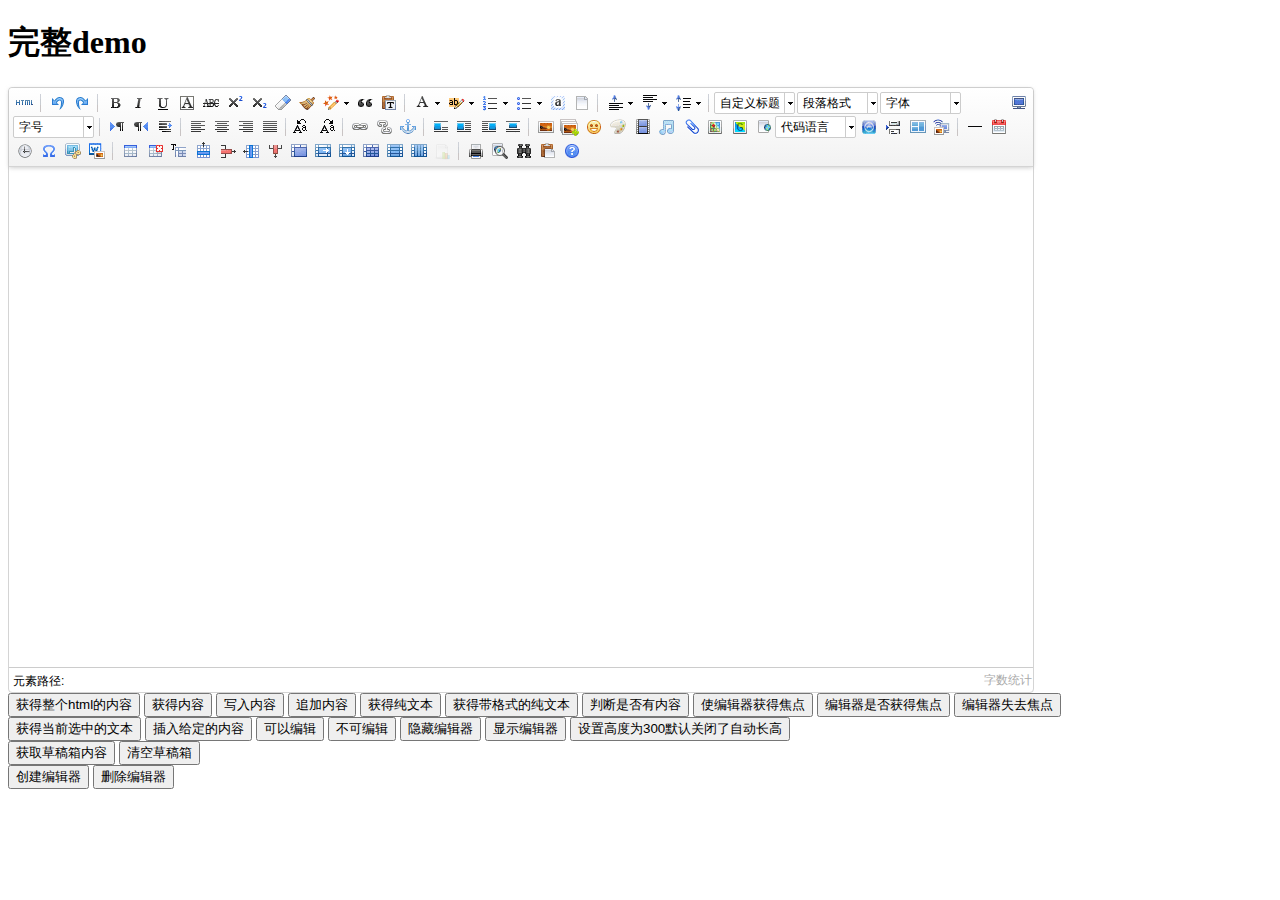
<file: public/qiantai/lib/utf8-php/index.html>
<!DOCTYPE HTML PUBLIC "-//W3C//DTD HTML 4.01 Transitional//EN"
        "http://www.w3.org/TR/html4/loose.dtd">
<html>
<head>
    <title>完整demo</title>
    <meta http-equiv="Content-Type" content="text/html;charset=utf-8"/>
    <script type="text/javascript" charset="utf-8" src="ueditor.config.js"></script>
    <script type="text/javascript" charset="utf-8" src="ueditor.all.min.js"> </script>
    <script type="text/javascript" charset="utf-8" src="lang/zh-cn/zh-cn.js"></script>

    <style type="text/css">
        div{
            width:100%;
        }
    </style>
</head>
<body>
<div>
    <h1>完整demo</h1>
    <script id="editor" type="text/plain" style="width:1024px;height:500px;"></script>
</div>
<div id="btns">
    <div>
        <button onclick="getAllHtml()">获得整个html的内容</button>
        <button onclick="getContent()">获得内容</button>
        <button onclick="setContent()">写入内容</button>
        <button onclick="setContent(true)">追加内容</button>
        <button onclick="getContentTxt()">获得纯文本</button>
        <button onclick="getPlainTxt()">获得带格式的纯文本</button>
        <button onclick="hasContent()">判断是否有内容</button>
        <button onclick="setFocus()">使编辑器获得焦点</button>
        <button onmousedown="isFocus(event)">编辑器是否获得焦点</button>
        <button onmousedown="setblur(event)" >编辑器失去焦点</button>

    </div>
    <div>
        <button onclick="getText()">获得当前选中的文本</button>
        <button onclick="insertHtml()">插入给定的内容</button>
        <button id="enable" onclick="setEnabled()">可以编辑</button>
        <button onclick="setDisabled()">不可编辑</button>
        <button onclick=" UE.getEditor('editor').setHide()">隐藏编辑器</button>
        <button onclick=" UE.getEditor('editor').setShow()">显示编辑器</button>
        <button onclick=" UE.getEditor('editor').setHeight(300)">设置高度为300默认关闭了自动长高</button>
    </div>

    <div>
        <button onclick="getLocalData()" >获取草稿箱内容</button>
        <button onclick="clearLocalData()" >清空草稿箱</button>
    </div>

</div>
<div>
    <button onclick="createEditor()">
    创建编辑器</button>
    <button onclick="deleteEditor()">
    删除编辑器</button>
</div>

<script type="text/javascript">

    //实例化编辑器
    //建议使用工厂方法getEditor创建和引用编辑器实例，如果在某个闭包下引用该编辑器，直接调用UE.getEditor('editor')就能拿到相关的实例
    var ue = UE.getEditor('editor');


    function isFocus(e){
        alert(UE.getEditor('editor').isFocus());
        UE.dom.domUtils.preventDefault(e)
    }
    function setblur(e){
        UE.getEditor('editor').blur();
        UE.dom.domUtils.preventDefault(e)
    }
    function insertHtml() {
        var value = prompt('插入html代码', '');
        UE.getEditor('editor').execCommand('insertHtml', value)
    }
    function createEditor() {
        enableBtn();
        UE.getEditor('editor');
    }
    function getAllHtml() {
        alert(UE.getEditor('editor').getAllHtml())
    }
    function getContent() {
        var arr = [];
        arr.push("使用editor.getContent()方法可以获得编辑器的内容");
        arr.push("内容为：");
        arr.push(UE.getEditor('editor').getContent());
        alert(arr.join("\n"));
    }
    function getPlainTxt() {
        var arr = [];
        arr.push("使用editor.getPlainTxt()方法可以获得编辑器的带格式的纯文本内容");
        arr.push("内容为：");
        arr.push(UE.getEditor('editor').getPlainTxt());
        alert(arr.join('\n'))
    }
    function setContent(isAppendTo) {
        var arr = [];
        arr.push("使用editor.setContent('欢迎使用ueditor')方法可以设置编辑器的内容");
        UE.getEditor('editor').setContent('欢迎使用ueditor', isAppendTo);
        alert(arr.join("\n"));
    }
    function setDisabled() {
        UE.getEditor('editor').setDisabled('fullscreen');
        disableBtn("enable");
    }

    function setEnabled() {
        UE.getEditor('editor').setEnabled();
        enableBtn();
    }

    function getText() {
        //当你点击按钮时编辑区域已经失去了焦点，如果直接用getText将不会得到内容，所以要在选回来，然后取得内容
        var range = UE.getEditor('editor').selection.getRange();
        range.select();
        var txt = UE.getEditor('editor').selection.getText();
        alert(txt)
    }

    function getContentTxt() {
        var arr = [];
        arr.push("使用editor.getContentTxt()方法可以获得编辑器的纯文本内容");
        arr.push("编辑器的纯文本内容为：");
        arr.push(UE.getEditor('editor').getContentTxt());
        alert(arr.join("\n"));
    }
    function hasContent() {
        var arr = [];
        arr.push("使用editor.hasContents()方法判断编辑器里是否有内容");
        arr.push("判断结果为：");
        arr.push(UE.getEditor('editor').hasContents());
        alert(arr.join("\n"));
    }
    function setFocus() {
        UE.getEditor('editor').focus();
    }
    function deleteEditor() {
        disableBtn();
        UE.getEditor('editor').destroy();
    }
    function disableBtn(str) {
        var div = document.getElementById('btns');
        var btns = UE.dom.domUtils.getElementsByTagName(div, "button");
        for (var i = 0, btn; btn = btns[i++];) {
            if (btn.id == str) {
                UE.dom.domUtils.removeAttributes(btn, ["disabled"]);
            } else {
                btn.setAttribute("disabled", "true");
            }
        }
    }
    function enableBtn() {
        var div = document.getElementById('btns');
        var btns = UE.dom.domUtils.getElementsByTagName(div, "button");
        for (var i = 0, btn; btn = btns[i++];) {
            UE.dom.domUtils.removeAttributes(btn, ["disabled"]);
        }
    }

    function getLocalData () {
        alert(UE.getEditor('editor').execCommand( "getlocaldata" ));
    }

    function clearLocalData () {
        UE.getEditor('editor').execCommand( "clearlocaldata" );
        alert("已清空草稿箱")
    }
</script>
</body>
</html>
</file>
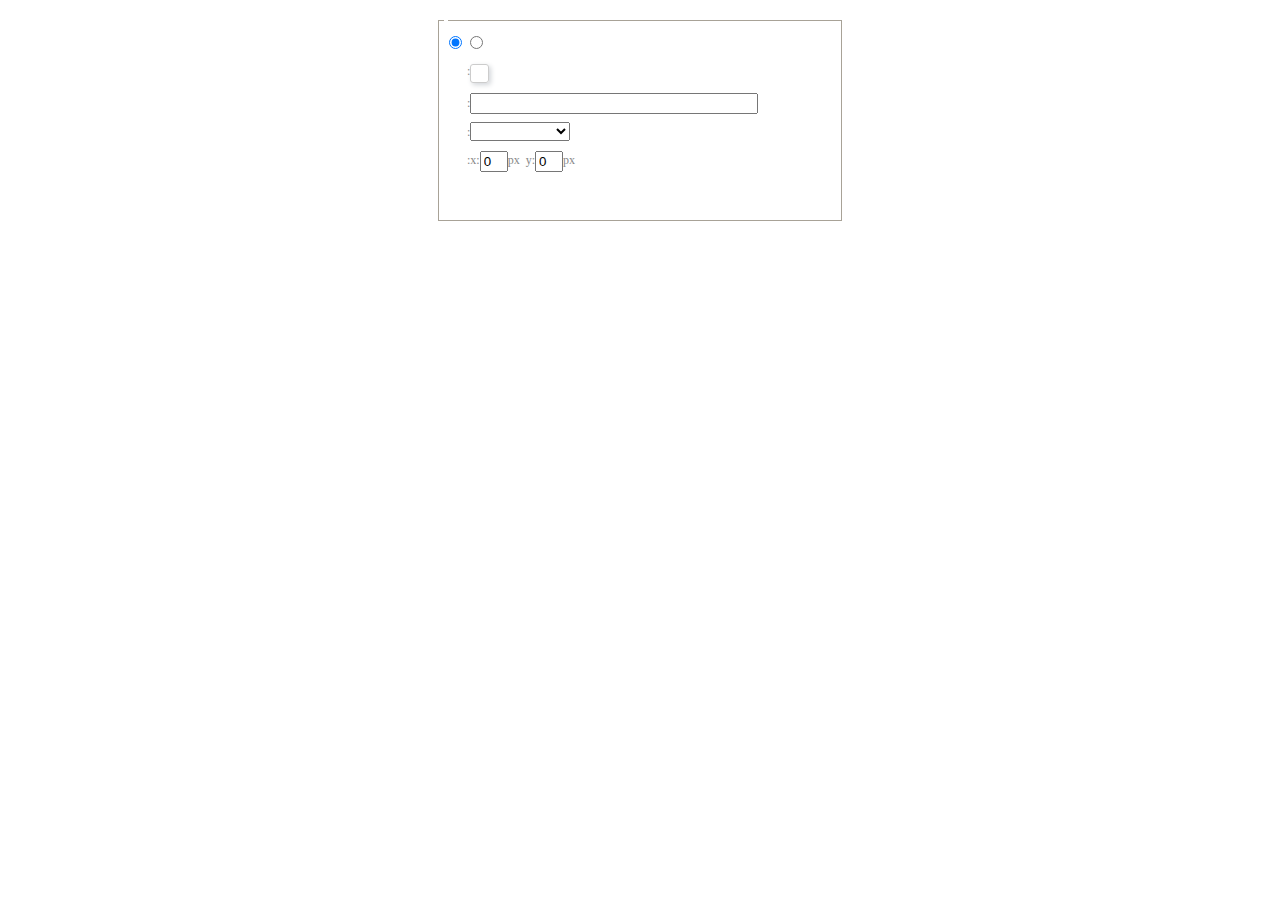
<file: public/qiantai/lib/utf8-php/dialogs/background/background.html>
<!DOCTYPE HTML>
<html>
<head>
    <meta http-equiv="Content-Type" content="text/html;charset=utf-8"/>
    <script type="text/javascript" src="../internal.js"></script>
    <link rel="stylesheet" type="text/css" href="background.css">
</head>
<body>
    <div id="bg_container" class="wrapper">
        <div id="tabHeads" class="tabhead">
            <span class="focus" data-content-id="normal"><var id="lang_background_normal"></var></span>
            <span class="" data-content-id="imgManager"><var id="lang_background_local"></var></span>
        </div>
        <div id="tabBodys" class="tabbody">
            <div id="normal" class="panel focus">
                <fieldset class="bgarea">
                    <legend><var id="lang_background_set"></var></legend>
                    <div class="content">
                        <div>
                            <label><input id="nocolorRadio" class="iptradio" type="radio" name="t" value="none" checked="checked"><var id="lang_background_none"></var></label>
                            <label><input id="coloredRadio" class="iptradio" type="radio" name="t" value="color"><var id="lang_background_colored"></var></label>
                        </div>
                        <div class="wrapcolor pl">
                            <div class="color">
                                <var id="lang_background_color"></var>:
                            </div>
                            <div id="colorPicker"></div>
                            <div class="clear"></div>
                        </div>
                        <div class="wrapcolor pl">
                            <label><var id="lang_background_netimg"></var>:</label><input class="txt" type="text" id="url">
                        </div>
                        <div id="alignment" class="alignment">
                            <var id="lang_background_align"></var>:<select id="repeatType">
                                <option value="center"></option>
                                <option value="repeat-x"></option>
                                <option value="repeat-y"></option>
                                <option value="repeat"></option>
                                <option value="self"></option>
                            </select>
                        </div>
                        <div id="custom" >
                            <var id="lang_background_position"></var>:x:<input type="text" size="1" id="x" maxlength="4" value="0">px&nbsp;&nbsp;y:<input type="text" size="1" id="y" maxlength="4" value="0">px
                        </div>
                    </div>
                </fieldset>

            </div>
            <div id="imgManager" class="panel">
                <div id="imageList" style=""></div>
            </div>
        </div>
    </div>
    <script type="text/javascript" src="background.js"></script>
</body>
</html>
</file>
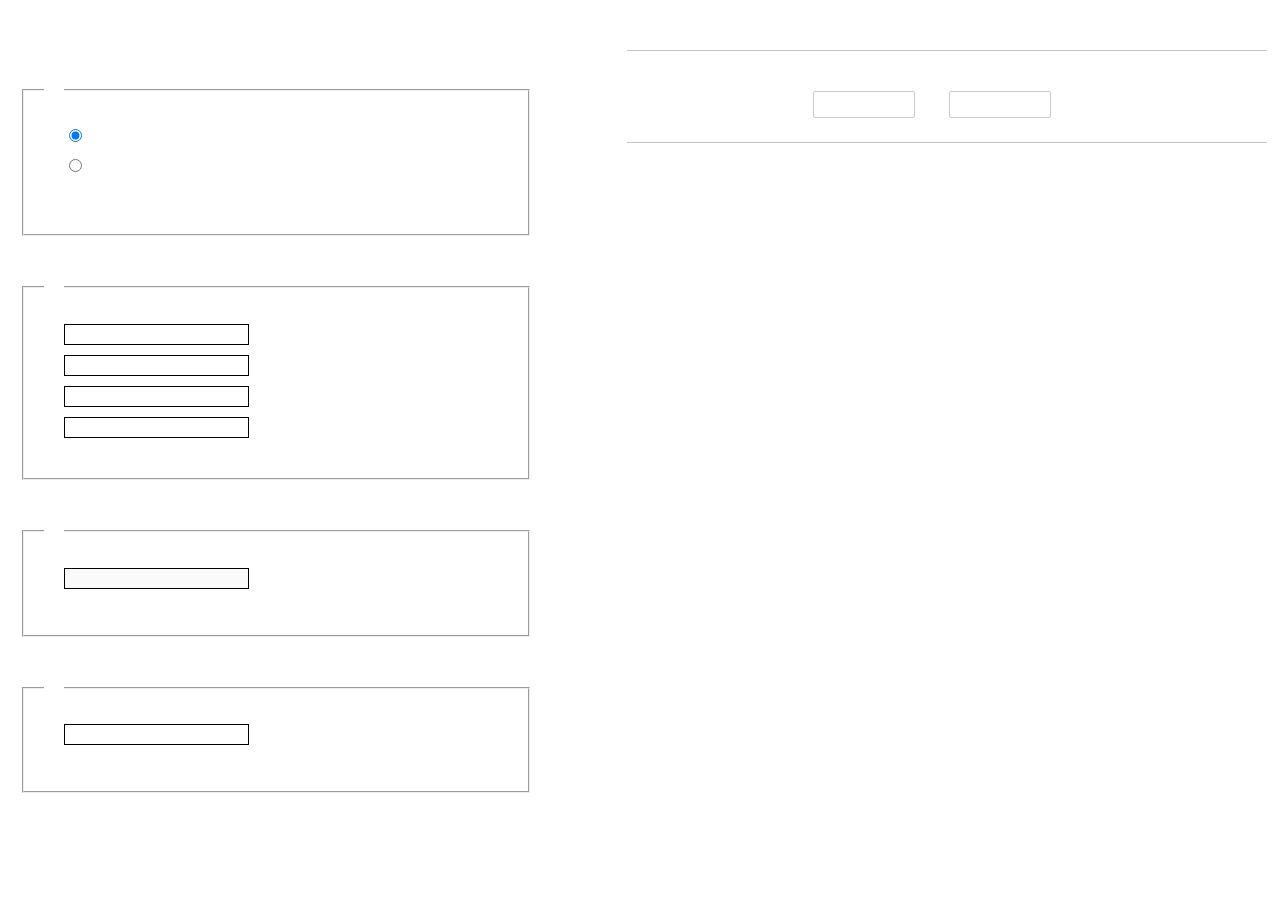
<file: public/qiantai/lib/utf8-php/dialogs/charts/charts.html>
<!DOCTYPE html>
<html>
    <head>
        <title>chart</title>
        <meta chartset="utf-8">
        <link rel="stylesheet" type="text/css" href="charts.css">
        <script type="text/javascript" src="../internal.js"></script>
    </head>
    <body>
        <div class="main">
            <div class="table-view">
                <h3><var id="lang_data_source"></var></h3>
                <div id="tableContainer" class="table-container"></div>
                <h3><var id="lang_chart_format"></var></h3>
                <form name="data-form">
                    <div class="charts-format">
                        <fieldset>
                            <legend><var id="lang_data_align"></var></legend>
                            <div class="format-item-container">
                                <label>
                                    <input type="radio" class="format-ctrl not-pie-item" name="charts-format" value="1" checked="checked">
                                    <var id="lang_chart_align_same"></var>
                                </label>
                                <label>
                                    <input type="radio" class="format-ctrl not-pie-item" name="charts-format" value="-1">
                                    <var id="lang_chart_align_reverse"></var>
                                </label>
                                <br>
                            </div>
                        </fieldset>
                        <fieldset>
                            <legend><var id="lang_chart_title"></var></legend>
                            <div class="format-item-container">
                                <label>
                                    <var id="lang_chart_main_title"></var><input type="text" name="title" class="data-item">
                                </label>
                                <label>
                                    <var id="lang_chart_sub_title"></var><input type="text" name="sub-title" class="data-item not-pie-item">
                                </label>
                                <label>
                                    <var id="lang_chart_x_title"></var><input type="text" name="x-title" class="data-item not-pie-item">
                                </label>
                                <label>
                                    <var id="lang_chart_y_title"></var><input type="text" name="y-title" class="data-item not-pie-item">
                                </label>
                            </div>
                        </fieldset>
                        <fieldset>
                            <legend><var id="lang_chart_tip"></var></legend>
                            <div class="format-item-container">
                                <label>
                                    <var id="lang_cahrt_tip_prefix"></var>
                                    <input type="text" id="tipInput" name="tip" class="data-item" disabled="disabled">
                                </label>
                                <p><var id="lang_cahrt_tip_description"></var></p>
                            </div>
                        </fieldset>
                        <fieldset>
                            <legend><var id="lang_chart_data_unit"></var></legend>
                            <div class="format-item-container">
                                <label><var id="lang_chart_data_unit_title"></var><input type="text" name="unit" class="data-item"></label>
                                <p><var id="lang_chart_data_unit_description"></var></p>
                            </div>
                        </fieldset>
                    </div>
                </form>
            </div>
            <div class="charts-view">
                <div id="chartsContainer" class="charts-container"></div>
                <div id="chartsType" class="charts-type">
                    <h3><var id="lang_chart_type"></var></h3>
                    <div class="scroll-view">
                        <div class="scroll-container">
                            <div id="scrollBed" class="scroll-bed"></div>
                        </div>
                        <div id="buttonContainer" class="button-container">
                            <a href="#" data-title="prev"><var id="lang_prev_btn"></var></a>
                            <a href="#" data-title="next"><var id="lang_next_btn"></var></a>
                        </div>
                    </div>
                </div>
            </div>
        </div>
        <script src="../../third-party/jquery-1.10.2.min.js"></script>
        <script src="../../third-party/highcharts/highcharts.js"></script>
        <script src="chart.config.js"></script>
        <script src="charts.js"></script>
    </body>
</html>
</file>
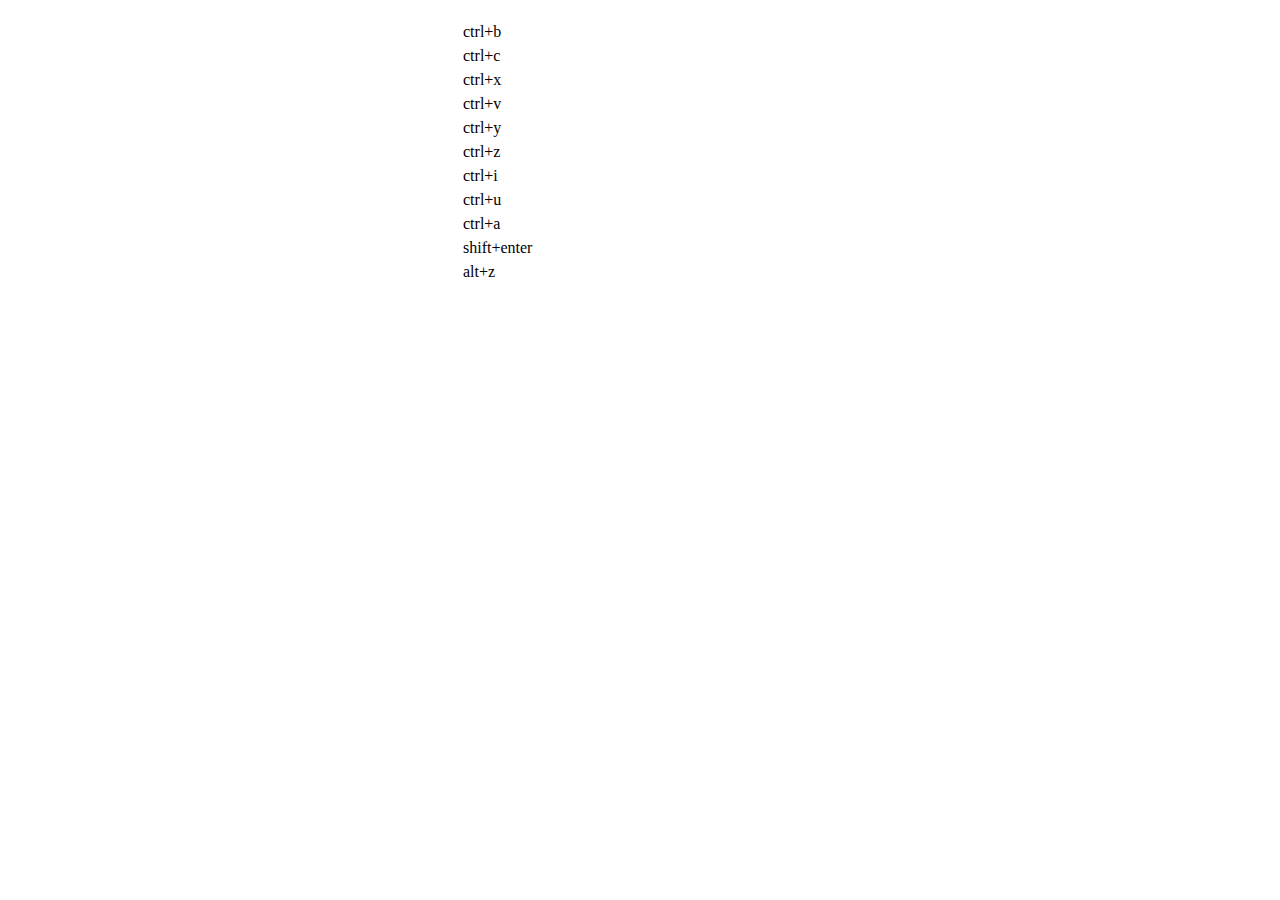
<file: public/qiantai/lib/utf8-php/dialogs/help/help.html>
<!DOCTYPE HTML PUBLIC "-//W3C//DTD HTML 4.01 Transitional//EN"
        "http://www.w3.org/TR/html4/loose.dtd">
<html>
<head>
    <title>帮助</title>
    <meta content="text/html; charset=utf-8" http-equiv="Content-Type"/>
    <script type="text/javascript" src="../internal.js"></script>
    <link rel="stylesheet" type="text/css" href="help.css">
</head>
<body>
<div class="wrapper" id="helptab">
    <div id="tabHeads" class="tabhead">
        <span class="focus" tabsrc="about"><var id="lang_input_about"></var></span>
        <span tabsrc="shortcuts"><var id="lang_input_shortcuts"></var></span>
    </div>
    <div id="tabBodys" class="tabbody">
        <div id="about" class="panel">
            <h1>UEditor</h1>
            <p id="version"></p>
            <p><var id="lang_input_introduction"></var></p>
        </div>
        <div id="shortcuts" class="panel">
            <table>
                <thead>
                <tr>
                    <td><var id="lang_Txt_shortcuts"></var></td>
                    <td><var id="lang_Txt_func"></var></td>
                </tr>
                </thead>
                <tbody>
                <tr>
                    <td>ctrl+b</td>
                    <td><var id="lang_Txt_bold"></var></td>
                </tr>
                <tr>
                    <td>ctrl+c</td>
                    <td><var id="lang_Txt_copy"></var></td>
                </tr>
                <tr>
                    <td>ctrl+x</td>
                    <td><var id="lang_Txt_cut"></var></td>
                </tr>
                <tr>
                    <td>ctrl+v</td>
                    <td><var id="lang_Txt_Paste"></var></td>
                </tr>
                <tr>
                    <td>ctrl+y</td>
                    <td><var id="lang_Txt_undo"></var></td>
                </tr>
                <tr>
                    <td>ctrl+z</td>
                    <td><var id="lang_Txt_redo"></var></td>
                </tr>
                <tr>
                    <td>ctrl+i</td>
                    <td><var id="lang_Txt_italic"></var></td>
                </tr>
                <tr>
                    <td>ctrl+u</td>
                    <td><var id="lang_Txt_underline"></var></td>
                </tr>
                <tr>
                    <td>ctrl+a</td>
                    <td><var id="lang_Txt_selectAll"></var></td>
                </tr>
                <tr>
                    <td>shift+enter</td>
                    <td><var id="lang_Txt_visualEnter"></var></td>
                </tr>
                <tr>
                    <td>alt+z</td>
                    <td><var id="lang_Txt_fullscreen"></var></td>
                </tr>
                </tbody>
            </table>
        </div>
    </div>
</div>
<script type="text/javascript" src="help.js"></script>
</body>
</html>
</file>
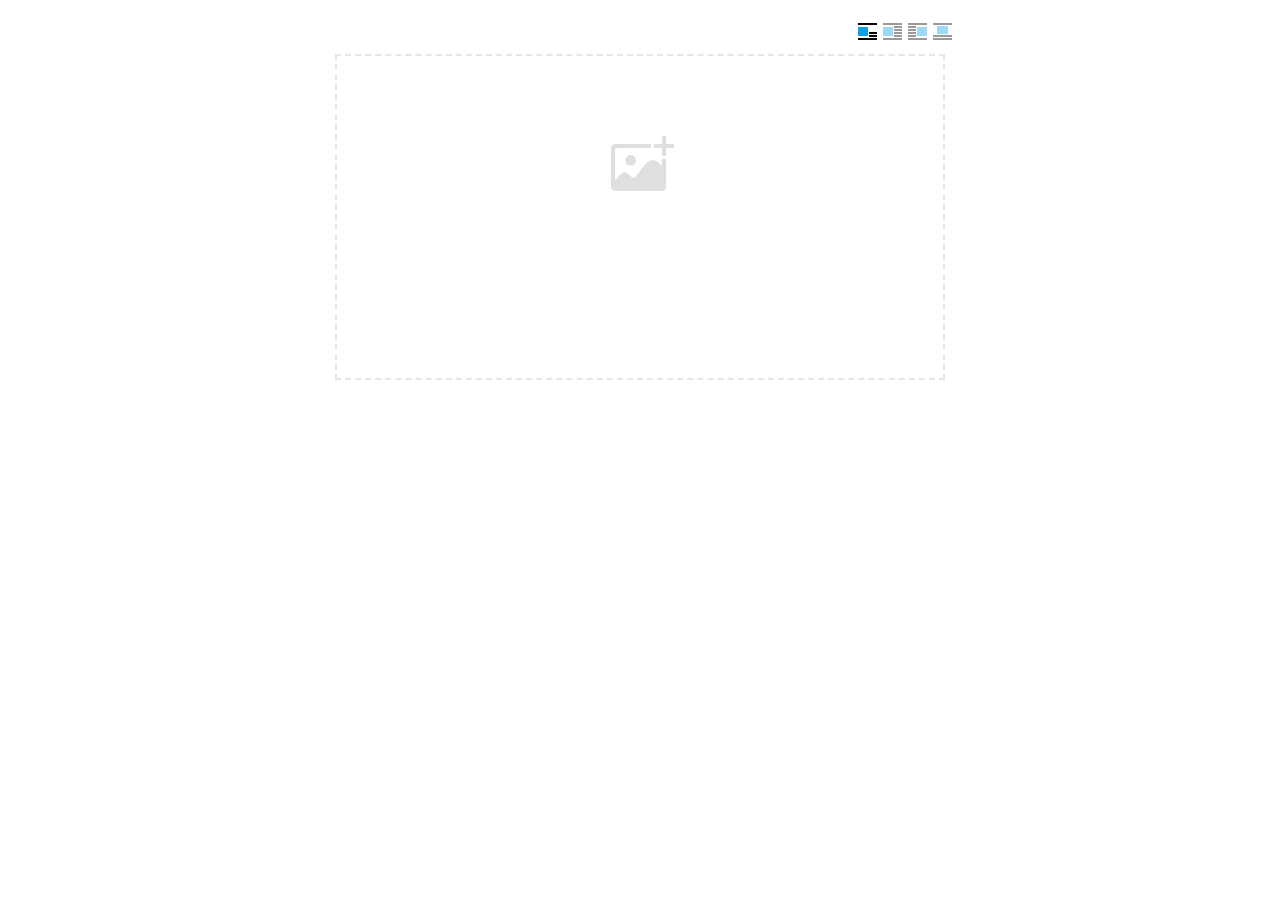
<file: public/qiantai/lib/utf8-php/dialogs/image/image.html>
<!doctype html>
<html>
<head>
    <meta charset="UTF-8">
    <title>ueditor图片对话框</title>
    <script type="text/javascript" src="../internal.js"></script>

    <!-- jquery -->
    <script type="text/javascript" src="../../third-party/jquery-1.10.2.min.js"></script>

    <!-- webuploader -->
    <script src="../../third-party/webuploader/webuploader.min.js"></script>
    <link rel="stylesheet" type="text/css" href="../../third-party/webuploader/webuploader.css">

    <!-- image dialog -->
    <link rel="stylesheet" href="image.css" type="text/css" />
</head>
<body>

    <div class="wrapper">
        <div id="tabhead" class="tabhead">
            <span class="tab" data-content-id="remote"><var id="lang_tab_remote"></var></span>
            <span class="tab focus" data-content-id="upload"><var id="lang_tab_upload"></var></span>
            <span class="tab" data-content-id="online"><var id="lang_tab_online"></var></span>
            <span class="tab" data-content-id="search"><var id="lang_tab_search"></var></span>
        </div>
        <div class="alignBar">
            <label class="algnLabel"><var id="lang_input_align"></var></label>
                    <span id="alignIcon">
                        <span id="noneAlign" class="none-align focus" data-align="none"></span>
                        <span id="leftAlign" class="left-align" data-align="left"></span>
                        <span id="rightAlign" class="right-align" data-align="right"></span>
                        <span id="centerAlign" class="center-align" data-align="center"></span>
                    </span>
            <input id="align" name="align" type="hidden" value="none"/>
        </div>
        <div id="tabbody" class="tabbody">

            <!-- 远程图片 -->
            <div id="remote" class="panel">
                <div class="top">
                    <div class="row">
                        <label for="url"><var id="lang_input_url"></var></label>
                        <span><input class="text" id="url" type="text"/></span>
                    </div>
                </div>
                <div class="left">
                    <div class="row">
                        <label><var id="lang_input_size"></var></label>
                        <span><var id="lang_input_width">&nbsp;&nbsp;</var><input class="text" type="text" id="width"/>px </span>
                        <span><var id="lang_input_height">&nbsp;&nbsp;</var><input class="text" type="text" id="height"/>px </span>
                        <span><input id="lock" type="checkbox" disabled="disabled"><span id="lockicon"></span></span>
                    </div>
                    <div class="row">
                        <label><var id="lang_input_border"></var></label>
                        <span><input class="text" type="text" id="border"/>px </span>
                    </div>
                    <div class="row">
                        <label><var id="lang_input_vhspace"></var></label>
                        <span><input class="text" type="text" id="vhSpace"/>px </span>
                    </div>
                    <div class="row">
                        <label><var id="lang_input_title"></var></label>
                        <span><input class="text" type="text" id="title"/></span>
                    </div>
                </div>
                <div class="right"><div id="preview"></div></div>
            </div>

            <!-- 上传图片 -->
            <div id="upload" class="panel focus">
                <div id="queueList" class="queueList">
                    <div class="statusBar element-invisible">
                        <div class="progress">
                            <span class="text">0%</span>
                            <span class="percentage"></span>
                        </div><div class="info"></div>
                        <div class="btns">
                            <div id="filePickerBtn"></div>
                            <div class="uploadBtn"><var id="lang_start_upload"></var></div>
                        </div>
                    </div>
                    <div id="dndArea" class="placeholder">
                        <div class="filePickerContainer">
                            <div id="filePickerReady"></div>
                        </div>
                    </div>
                    <ul class="filelist element-invisible">
                        <li id="filePickerBlock" class="filePickerBlock"></li>
                    </ul>
                </div>
            </div>

            <!-- 在线图片 -->
            <div id="online" class="panel">
                <div id="imageList"><var id="lang_imgLoading"></var></div>
            </div>

            <!-- 搜索图片 -->
            <div id="search" class="panel">
                <div class="searchBar">
                    <input id="searchTxt" class="searchTxt text" type="text" />
                    <select id="searchType" class="searchType">
                        <option value="&s=4&z=0"></option>
                        <option value="&s=1&z=19"></option>
                        <option value="&s=2&z=0"></option>
                        <option value="&s=3&z=0"></option>
                    </select>
                    <input id="searchReset" type="button"  />
                    <input id="searchBtn" type="button"  />
                </div>
                <div id="searchList" class="searchList"><ul id="searchListUl"></ul></div>
            </div>

        </div>
    </div>
    <script type="text/javascript" src="image.js"></script>

</body>
</html>
</file>
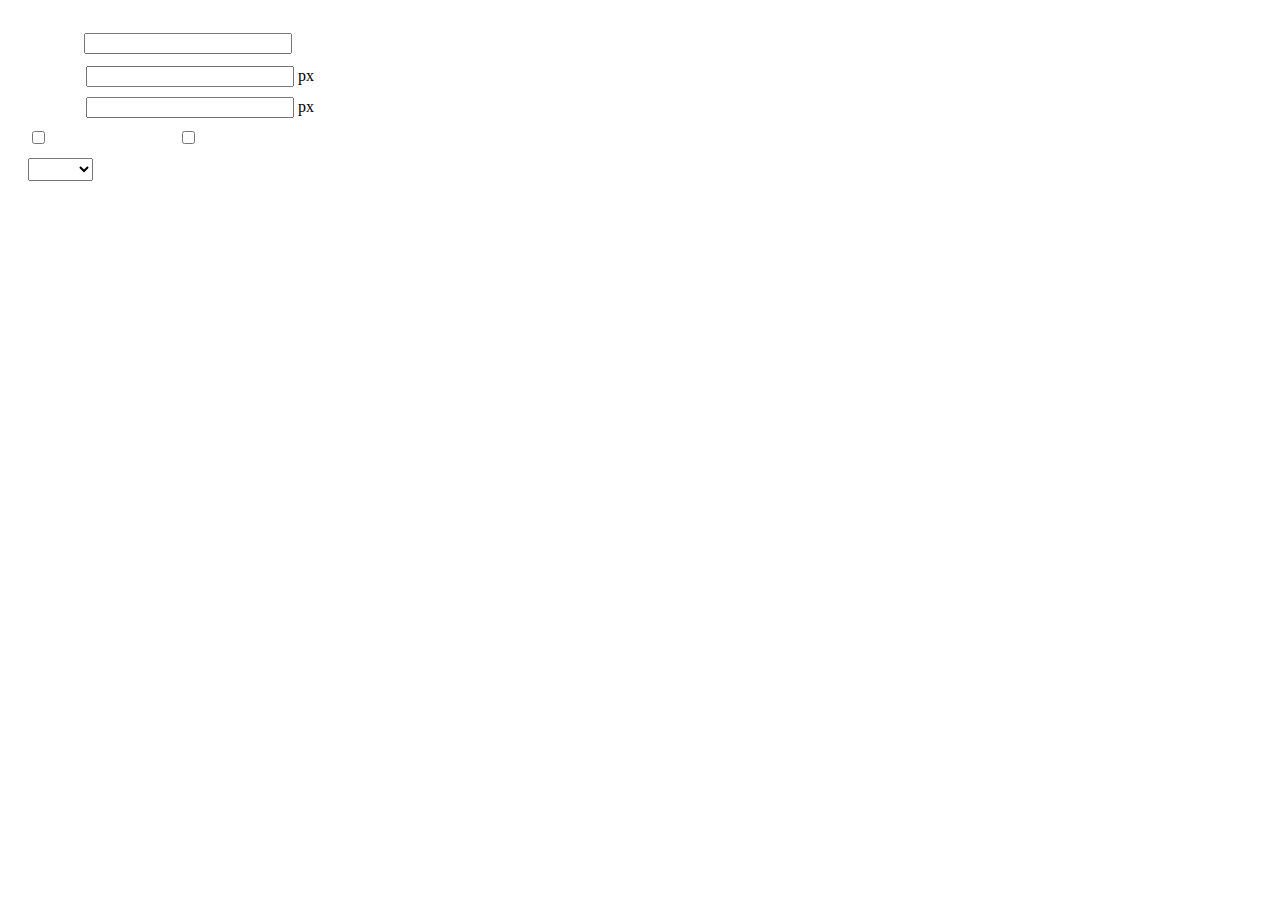
<file: public/qiantai/lib/utf8-php/dialogs/insertframe/insertframe.html>
<!DOCTYPE html>
<html>
<head>
    <meta http-equiv="Content-Type" content="text/html; charset=utf-8"/>
    <title></title>
    <script type="text/javascript" src="../internal.js"></script>
    <style type="text/css">
        .warp {width: 320px;height: 153px;margin-left:5px;padding: 20px 0 0 15px;position: relative;}
        #url {width: 290px; margin-bottom: 2px; margin-left: -6px; margin-left: -2px\9;*margin-left:0;_margin-left:0; }
        .format span{display: inline-block; width: 58px;text-align: center; zoom:1;}
        table td{padding:5px 0;}
        #align{width: 65px;height: 23px;line-height: 22px;}
    </style>
</head>
<body>
<div class="warp">
        <table width="300" cellpadding="0" cellspacing="0">
            <tr>
                <td colspan="2" class="format">
                    <span><var id="lang_input_address"></var></span>
                    <input style="width:200px" id="url" type="text" value=""/>
                </td>
            </tr>
            <tr>
                <td colspan="2" class="format"><span><var id="lang_input_width"></var></span><input style="width:200px" type="text" id="width"/> px</td>

            </tr>
            <tr>
                <td colspan="2" class="format"><span><var id="lang_input_height"></var></span><input style="width:200px" type="text" id="height"/> px</td>
            </tr>
            <tr>
                <td><span><var id="lang_input_isScroll"></var></span><input type="checkbox" id="scroll"/> </td>
                <td><span><var id="lang_input_frameborder"></var></span><input type="checkbox" id="frameborder"/> </td>
            </tr>

            <tr>
                <td colspan="2"><span><var id="lang_input_alignMode"></var></span>
                    <select id="align">
                        <option value=""></option>
                        <option value="left"></option>
                        <option value="right"></option>
                    </select>
                </td>
            </tr>
        </table>
</div>
<script type="text/javascript">
    var iframe = editor._iframe;
    if(iframe){
        $G("url").value = iframe.getAttribute("src")||"";
        $G("width").value = iframe.getAttribute("width")||iframe.style.width.replace("px","")||"";
        $G("height").value = iframe.getAttribute("height") || iframe.style.height.replace("px","") ||"";
        $G("scroll").checked = (iframe.getAttribute("scrolling") == "yes") ? true : false;
        $G("frameborder").checked = (iframe.getAttribute("frameborder") == "1") ? true : false;
        $G("align").value = iframe.align ? iframe.align : "";
    }
    function queding(){
        var  url = $G("url").value.replace(/^\s*|\s*$/ig,""),
                width = $G("width").value,
                height = $G("height").value,
                scroll = $G("scroll"),
                frameborder = $G("frameborder"),
                float = $G("align").value,
                newIframe = editor.document.createElement("iframe"),
                div;
        if(!url){
            alert(lang.enterAddress);
            return false;
        }
        newIframe.setAttribute("src",/http:\/\/|https:\/\//ig.test(url) ? url : "http://"+url);
        /^[1-9]+[.]?\d*$/g.test( width ) ? newIframe.setAttribute("width",width) : "";
        /^[1-9]+[.]?\d*$/g.test( height ) ? newIframe.setAttribute("height",height) : "";
        scroll.checked ?  newIframe.setAttribute("scrolling","yes") : newIframe.setAttribute("scrolling","no");
        frameborder.checked ?  newIframe.setAttribute("frameborder","1",0) : newIframe.setAttribute("frameborder","0",0);
        float ? newIframe.setAttribute("align",float) :  newIframe.setAttribute("align","");
        if(iframe){
            iframe.parentNode.insertBefore(newIframe,iframe);
            domUtils.remove(iframe);
        }else{
            div = editor.document.createElement("div");
            div.appendChild(newIframe);
            editor.execCommand("inserthtml",div.innerHTML);
        }
        editor._iframe = null;
        dialog.close();
    }
    dialog.onok = queding;
    $G("url").onkeydown = function(evt){
        evt = evt || event;
        if(evt.keyCode == 13){
            queding();
        }
    };
    $focus($G( "url" ));

</script>
</body>
</html>
</file>
<file: public/qiantai/lib/utf8-php/dialogs/background/background.css>
.wrapper{ width: 424px;margin: 10px auto; zoom:1;position: relative}
.tabbody{height:225px;}
.tabbody .panel { position: absolute;width:100%; height:100%;background: #fff; display: none;}
.tabbody .focus { display: block;}

body{font-size: 12px;color: #888;overflow: hidden;}
input,label{vertical-align:middle}
.clear{clear: both;}
.pl{padding-left: 18px;padding-left: 23px\9;}

#imageList {width: 420px;height: 215px;margin-top: 10px;overflow: hidden;overflow-y: auto;}
#imageList div {float: left;width: 100px;height: 95px;margin: 5px 10px;}
#imageList img {cursor: pointer;border: 2px solid white;}

.bgarea{margin: 10px;padding: 5px;height: 84%;border: 1px solid #A8A297;}
.content div{margin: 10px 0 10px 5px;}
.content .iptradio{margin: 0px 5px 5px 0px;}
.txt{width:280px;}

.wrapcolor{height: 19px;}
div.color{float: left;margin: 0;}
#colorPicker{width: 17px;height: 17px;border: 1px solid #CCC;display: inline-block;border-radius: 3px;box-shadow: 2px 2px 5px #D3D6DA;margin: 0;float: left;}
div.alignment,#custom{margin-left: 23px;margin-left: 28px\9;}
#custom input{height: 15px;min-height: 15px;width:20px;}
#repeatType{width:100px;}


/* 图片管理样式 */
#imgManager {
    width: 100%;
    height: 225px;
}
#imgManager #imageList{
    width: 100%;
    overflow-x: hidden;
    overflow-y: auto;
}
#imgManager ul {
    display: block;
    list-style: none;
    margin: 0;
    padding: 0;
}
#imgManager li {
    float: left;
    display: block;
    list-style: none;
    padding: 0;
    width: 113px;
    height: 113px;
    margin: 9px 0 0 19px;
    background-color: #eee;
    overflow: hidden;
    cursor: pointer;
    position: relative;
}
#imgManager li.clearFloat {
    float: none;
    clear: both;
    display: block;
    width:0;
    height:0;
    margin: 0;
    padding: 0;
}
#imgManager li img {
    cursor: pointer;
}
#imgManager li .icon {
    cursor: pointer;
    width: 113px;
    height: 113px;
    position: absolute;
    top: 0;
    left: 0;
    z-index: 2;
    border: 0;
    background-repeat: no-repeat;
}
#imgManager li .icon:hover {
    width: 107px;
    height: 107px;
    border: 3px solid #1094fa;
}
#imgManager li.selected .icon {
    background-image: url(images/success.png);
    background-position: 75px 75px;
}
#imgManager li.selected .icon:hover {
    width: 107px;
    height: 107px;
    border: 3px solid #1094fa;
    background-position: 72px 72px;
}
</file>
<file: public/qiantai/lib/utf8-php/dialogs/charts/charts.css>
html, body {
    width: 100%;
    height: 100%;
    margin: 0;
    padding: 0;
    overflow-x: hidden;
}

.main {
    width: 100%;
    overflow: hidden;
}

.table-view {
    height: 100%;
    float: left;
    margin: 20px;
    width: 40%;
}

.table-view .table-container {
    width: 100%;
    margin-bottom: 50px;
    overflow: scroll;
}

.table-view th {
    padding: 5px 10px;
    background-color: #F7F7F7;
}

.table-view td {
    width: 50px;
    text-align: center;
    padding:0;
}

.table-container input {
    width: 40px;
    padding: 5px;
    border: none;
    outline: none;
}

.table-view caption {
    font-size: 18px;
    text-align: left;
}

.charts-view {
    /*margin-left: 49%!important;*/
    width: 50%;
    margin-left: 49%;
    height: 400px;
}

.charts-container {
    border-left: 1px solid #c3c3c3;
}

.charts-format fieldset {
    padding-left: 20px;
    margin-bottom: 50px;
}

.charts-format legend {
    padding-left: 10px;
    padding-right: 10px;
}

.format-item-container {
    padding: 20px;
}

.format-item-container label {
    display: block;
    margin: 10px 0;
}

.charts-format .data-item {
    border: 1px solid black;
    outline: none;
    padding: 2px 3px;
}

/* 图表类型 */

.charts-type {
    margin-top: 50px;
    height: 300px;
}

.scroll-view {
    border: 1px solid #c3c3c3;
    border-left: none;
    border-right: none;
    overflow: hidden;
}

.scroll-container {
    margin: 20px;
    width: 100%;
    overflow: hidden;
}

.scroll-bed {
    width: 10000px;
    _margin-top: 20px;
    -webkit-transition: margin-left .5s ease;
    -moz-transition: margin-left .5s ease;
    transition: margin-left .5s ease;
}

.view-box {
    display: inline-block;
    *display: inline;
    *zoom: 1;
    margin-right: 20px;
    border: 2px solid white;
    line-height: 0;
    overflow: hidden;
    cursor: pointer;
}

.view-box img {
    border: 1px solid #cecece;
}

.view-box.selected {
    border-color: #7274A7;
}

.button-container {
    margin-bottom: 20px;
    text-align: center;
}

.button-container a {
    display: inline-block;
    width: 100px;
    height: 25px;
    line-height: 25px;
    border: 1px solid #c2ccd1;
    margin-right: 30px;
    text-decoration: none;
    color: black;
    -webkit-border-radius: 2px;
    -moz-border-radius: 2px;
    border-radius: 2px;
}

.button-container a:HOVER {
    background: #fcfcfc;
}

.button-container a:ACTIVE {
    border-top-color: #c2ccd1;
    box-shadow:inset 0 5px 4px -4px rgba(49, 49, 64, 0.1);
}

.edui-charts-not-data {
    height: 100px;
    line-height: 100px;
    text-align: center;
}
</file>
<file: public/qiantai/lib/utf8-php/dialogs/help/help.css>
.wrapper{width: 370px;margin: 10px auto;zoom: 1;}
.tabbody{height: 360px;}
.tabbody .panel{width:100%;height: 360px;position: absolute;background: #fff;}
.tabbody .panel h1{font-size:26px;margin: 5px 0 0 5px;}
.tabbody .panel p{font-size:12px;margin: 5px 0 0 5px;}
.tabbody table{width:90%;line-height: 20px;margin: 5px 0 0 5px;;}
.tabbody table thead{font-weight: bold;line-height: 25px;}
</file>
<file: public/qiantai/lib/utf8-php/third-party/webuploader/webuploader.css>
.webuploader-container {
	position: relative;
}
.webuploader-element-invisible {
	position: absolute !important;
	clip: rect(1px 1px 1px 1px); /* IE6, IE7 */
    clip: rect(1px,1px,1px,1px);
}
.webuploader-pick {
	position: relative;
	display: inline-block;
	cursor: pointer;
	background: #00b7ee;
	padding: 10px 15px;
	color: #fff;
	text-align: center;
	border-radius: 3px;
	overflow: hidden;
}
.webuploader-pick-hover {
	background: #00a2d4;
}

.webuploader-pick-disable {
	opacity: 0.6;
	pointer-events:none;
}
</file>
<file: public/qiantai/lib/utf8-php/dialogs/image/image.css>
@charset "utf-8";
/* dialog样式 */
.wrapper {
    zoom: 1;
    width: 630px;
    *width: 626px;
    height: 380px;
    margin: 0 auto;
    padding: 10px;
    position: relative;
    font-family: sans-serif;
}

/*tab样式框大小*/
.tabhead {
    float:left;
}
.tabbody {
    width: 100%;
    height: 346px;
    position: relative;
    clear: both;
}

.tabbody .panel {
    position: absolute;
    width: 0;
    height: 0;
    background: #fff;
    overflow: hidden;
    display: none;
}

.tabbody .panel.focus {
    width: 100%;
    height: 346px;
    display: block;
}

/* 图片对齐方式 */
.alignBar{
    float:right;
    margin-top: 5px;
    position: relative;
}

.alignBar .algnLabel{
    float:left;
    height: 20px;
    line-height: 20px;
}

.alignBar #alignIcon{
    zoom:1;
    _display: inline;
    display: inline-block;
    position: relative;
}
.alignBar #alignIcon span{
    float: left;
    cursor: pointer;
    display: block;
    width: 19px;
    height: 17px;
    margin-right: 3px;
    margin-left: 3px;
    background-image: url(./images/alignicon.jpg);
}
.alignBar #alignIcon .none-align{
    background-position: 0 -18px;
}
.alignBar #alignIcon .left-align{
    background-position: -20px -18px;
}
.alignBar #alignIcon .right-align{
    background-position: -40px -18px;
}
.alignBar #alignIcon .center-align{
    background-position: -60px -18px;
}
.alignBar #alignIcon .none-align.focus{
    background-position: 0 0;
}
.alignBar #alignIcon .left-align.focus{
    background-position: -20px 0;
}
.alignBar #alignIcon .right-align.focus{
    background-position: -40px 0;
}
.alignBar #alignIcon .center-align.focus{
    background-position: -60px 0;
}




/* 远程图片样式 */
#remote {
    z-index: 200;
}

#remote .top{
    width: 100%;
    margin-top: 25px;
}
#remote .left{
    display: block;
    float: left;
    width: 300px;
    height:10px;
}
#remote .right{
    display: block;
    float: right;
    width: 300px;
    height:10px;
}
#remote .row{
    margin-left: 20px;
    clear: both;
    height: 40px;
}

#remote .row label{
    text-align: center;
    width: 50px;
    zoom:1;
    _display: inline;
    display:inline-block;
    vertical-align: middle;
}
#remote .row label.algnLabel{
    float: left;

}

#remote input.text{
    width: 150px;
    padding: 3px 6px;
    font-size: 14px;
    line-height: 1.42857143;
    color: #555;
    background-color: #fff;
    background-image: none;
    border: 1px solid #ccc;
    border-radius: 4px;
    -webkit-box-shadow: inset 0 1px 1px rgba(0, 0, 0, .075);
    box-shadow: inset 0 1px 1px rgba(0, 0, 0, .075);
    -webkit-transition: border-color ease-in-out .15s, box-shadow ease-in-out .15s;
    transition: border-color ease-in-out .15s, box-shadow ease-in-out .15s;
}
#remote input.text:focus {
    border-color: #66afe9;
    outline: 0;
    -webkit-box-shadow: inset 0 1px 1px rgba(0, 0, 0, .075), 0 0 8px rgba(102, 175, 233, .6);
    box-shadow: inset 0 1px 1px rgba(0, 0, 0, .075), 0 0 8px rgba(102, 175, 233, .6);
}
#remote #url{
    width: 500px;
    margin-bottom: 2px;
}
#remote #width,
#remote #height{
    width: 20px;
    margin-left: 2px;
    margin-right: 2px;
}
#remote #border,
#remote #vhSpace,
#remote #title{
    width: 180px;
    margin-right: 5px;
}
#remote #lock{
}
#remote #lockicon{
    zoom: 1;
    _display:inline;
    display: inline-block;
    width: 20px;
    height: 20px;
    background: url("../../themes/default/images/lock.gif") -13px -13px no-repeat;
    vertical-align: middle;
}
#remote #preview{
    clear: both;
    width: 260px;
    height: 240px;
    z-index: 9999;
    margin-top: 10px;
    background-color: #eee;
    overflow: hidden;
}

/* 上传图片 */
.tabbody #upload.panel {
    width: 0;
    height: 0;
    overflow: hidden;
    position: absolute !important;
    clip: rect(1px, 1px, 1px, 1px);
    background: #fff;
    display: block;
}

.tabbody #upload.panel.focus {
    width: 100%;
    height: 346px;
    display: block;
    clip: auto;
}

#upload .queueList {
    margin: 0;
    width: 100%;
    height: 100%;
    position: absolute;
    overflow: hidden;
}

#upload p {
    margin: 0;
}

.element-invisible {
    width: 0 !important;
    height: 0 !important;
    border: 0;
    padding: 0;
    margin: 0;
    overflow: hidden;
    position: absolute !important;
    clip: rect(1px, 1px, 1px, 1px);
}

#upload .placeholder {
    margin: 10px;
    border: 2px dashed #e6e6e6;
    *border: 0px dashed #e6e6e6;
    height: 172px;
    padding-top: 150px;
    text-align: center;
    background: url(./images/image.png) center 70px no-repeat;
    color: #cccccc;
    font-size: 18px;
    position: relative;
    top:0;
    *top: 10px;
}

#upload .placeholder .webuploader-pick {
    font-size: 18px;
    background: #00b7ee;
    border-radius: 3px;
    line-height: 44px;
    padding: 0 30px;
    *width: 120px;
    color: #fff;
    display: inline-block;
    margin: 0 auto 20px auto;
    cursor: pointer;
    box-shadow: 0 1px 1px rgba(0, 0, 0, 0.1);
}

#upload .placeholder .webuploader-pick-hover {
    background: #00a2d4;
}


#filePickerContainer {
    text-align: center;
}

#upload .placeholder .flashTip {
    color: #666666;
    font-size: 12px;
    position: absolute;
    width: 100%;
    text-align: center;
    bottom: 20px;
}

#upload .placeholder .flashTip a {
    color: #0785d1;
    text-decoration: none;
}

#upload .placeholder .flashTip a:hover {
    text-decoration: underline;
}

#upload .placeholder.webuploader-dnd-over {
    border-color: #999999;
}

#upload .filelist {
    list-style: none;
    margin: 0;
    padding: 0;
    overflow-x: hidden;
    overflow-y: auto;
    position: relative;
    height: 300px;
}

#upload .filelist:after {
    content: '';
    display: block;
    width: 0;
    height: 0;
    overflow: hidden;
    clear: both;
    position: relative;
}

#upload .filelist li {
    width: 113px;
    height: 113px;
    background: url(./images/bg.png);
    text-align: center;
    margin: 9px 0 0 9px;
    *margin: 6px 0 0 6px;
    position: relative;
    display: block;
    float: left;
    overflow: hidden;
    font-size: 12px;
}

#upload .filelist li p.log {
    position: relative;
    top: -45px;
}

#upload .filelist li p.title {
    position: absolute;
    top: 0;
    left: 0;
    width: 100%;
    overflow: hidden;
    white-space: nowrap;
    text-overflow: ellipsis;
    top: 5px;
    text-indent: 5px;
    text-align: left;
}

#upload .filelist li p.progress {
    position: absolute;
    width: 100%;
    bottom: 0;
    left: 0;
    height: 8px;
    overflow: hidden;
    z-index: 50;
    margin: 0;
    border-radius: 0;
    background: none;
    -webkit-box-shadow: 0 0 0;
}

#upload .filelist li p.progress span {
    display: none;
    overflow: hidden;
    width: 0;
    height: 100%;
    background: #1483d8 url(./images/progress.png) repeat-x;

    -webit-transition: width 200ms linear;
    -moz-transition: width 200ms linear;
    -o-transition: width 200ms linear;
    -ms-transition: width 200ms linear;
    transition: width 200ms linear;

    -webkit-animation: progressmove 2s linear infinite;
    -moz-animation: progressmove 2s linear infinite;
    -o-animation: progressmove 2s linear infinite;
    -ms-animation: progressmove 2s linear infinite;
    animation: progressmove 2s linear infinite;

    -webkit-transform: translateZ(0);
}

@-webkit-keyframes progressmove {
    0% {
        background-position: 0 0;
    }
    100% {
        background-position: 17px 0;
    }
}

@-moz-keyframes progressmove {
    0% {
        background-position: 0 0;
    }
    100% {
        background-position: 17px 0;
    }
}

@keyframes progressmove {
    0% {
        background-position: 0 0;
    }
    100% {
        background-position: 17px 0;
    }
}

#upload .filelist li p.imgWrap {
    position: relative;
    z-index: 2;
    line-height: 113px;
    vertical-align: middle;
    overflow: hidden;
    width: 113px;
    height: 113px;

    -webkit-transform-origin: 50% 50%;
    -moz-transform-origin: 50% 50%;
    -o-transform-origin: 50% 50%;
    -ms-transform-origin: 50% 50%;
    transform-origin: 50% 50%;

    -webit-transition: 200ms ease-out;
    -moz-transition: 200ms ease-out;
    -o-transition: 200ms ease-out;
    -ms-transition: 200ms ease-out;
    transition: 200ms ease-out;
}

#upload .filelist li img {
    width: 100%;
}

#upload .filelist li p.error {
    background: #f43838;
    color: #fff;
    position: absolute;
    bottom: 0;
    left: 0;
    height: 28px;
    line-height: 28px;
    width: 100%;
    z-index: 100;
    display:none;
}

#upload .filelist li .success {
    display: block;
    position: absolute;
    left: 0;
    bottom: 0;
    height: 40px;
    width: 100%;
    z-index: 200;
    background: url(./images/success.png) no-repeat right bottom;
    background: url(./images/success.gif) no-repeat right bottom \9;
}

#upload .filelist li.filePickerBlock {
    width: 113px;
    height: 113px;
    background: url(./images/image.png) no-repeat center 12px;
    border: 1px solid #eeeeee;
    border-radius: 0;
}
#upload .filelist li.filePickerBlock div.webuploader-pick  {
    width: 100%;
    height: 100%;
    margin: 0;
    padding: 0;
    opacity: 0;
    background: none;
    font-size: 0;
}

#upload .filelist div.file-panel {
    position: absolute;
    height: 0;
    filter: progid:DXImageTransform.Microsoft.gradient(GradientType=0, startColorstr='#80000000', endColorstr='#80000000') \0;
    background: rgba(0, 0, 0, 0.5);
    width: 100%;
    top: 0;
    left: 0;
    overflow: hidden;
    z-index: 300;
}

#upload .filelist div.file-panel span {
    width: 24px;
    height: 24px;
    display: inline;
    float: right;
    text-indent: -9999px;
    overflow: hidden;
    background: url(./images/icons.png) no-repeat;
    background: url(./images/icons.gif) no-repeat \9;
    margin: 5px 1px 1px;
    cursor: pointer;
    -webkit-tap-highlight-color: rgba(0,0,0,0);
    -webkit-user-select: none;
    -moz-user-select: none;
    -ms-user-select: none;
    user-select: none;
}

#upload .filelist div.file-panel span.rotateLeft {
    display:none;
    background-position: 0 -24px;
}

#upload .filelist div.file-panel span.rotateLeft:hover {
    background-position: 0 0;
}

#upload .filelist div.file-panel span.rotateRight {
    display:none;
    background-position: -24px -24px;
}

#upload .filelist div.file-panel span.rotateRight:hover {
    background-position: -24px 0;
}

#upload .filelist div.file-panel span.cancel {
    background-position: -48px -24px;
}

#upload .filelist div.file-panel span.cancel:hover {
    background-position: -48px 0;
}

#upload .statusBar {
    height: 45px;
    border-bottom: 1px solid #dadada;
    margin: 0 10px;
    padding: 0;
    line-height: 45px;
    vertical-align: middle;
    position: relative;
}

#upload .statusBar .progress {
    border: 1px solid #1483d8;
    width: 198px;
    background: #fff;
    height: 18px;
    position: absolute;
    top: 12px;
    display: none;
    text-align: center;
    line-height: 18px;
    color: #6dbfff;
    margin: 0 10px 0 0;
}
#upload .statusBar .progress span.percentage {
    width: 0;
    height: 100%;
    left: 0;
    top: 0;
    background: #1483d8;
    position: absolute;
}
#upload .statusBar .progress span.text {
    position: relative;
    z-index: 10;
}

#upload .statusBar .info {
    display: inline-block;
    font-size: 14px;
    color: #666666;
}

#upload .statusBar .btns {
    position: absolute;
    top: 7px;
    right: 0;
    line-height: 30px;
}

#filePickerBtn {
    display: inline-block;
    float: left;
}
#upload .statusBar .btns .webuploader-pick,
#upload .statusBar .btns .uploadBtn,
#upload .statusBar .btns .uploadBtn.state-uploading,
#upload .statusBar .btns .uploadBtn.state-paused {
    background: #ffffff;
    border: 1px solid #cfcfcf;
    color: #565656;
    padding: 0 18px;
    display: inline-block;
    border-radius: 3px;
    margin-left: 10px;
    cursor: pointer;
    font-size: 14px;
    float: left;
    -webkit-user-select: none;
    -moz-user-select: none;
    -ms-user-select: none;
    user-select: none;
}
#upload .statusBar .btns .webuploader-pick-hover,
#upload .statusBar .btns .uploadBtn:hover,
#upload .statusBar .btns .uploadBtn.state-uploading:hover,
#upload .statusBar .btns .uploadBtn.state-paused:hover {
    background: #f0f0f0;
}

#upload .statusBar .btns .uploadBtn,
#upload .statusBar .btns .uploadBtn.state-paused{
    background: #00b7ee;
    color: #fff;
    border-color: transparent;
}
#upload .statusBar .btns .uploadBtn:hover,
#upload .statusBar .btns .uploadBtn.state-paused:hover{
    background: #00a2d4;
}

#upload .statusBar .btns .uploadBtn.disabled {
    pointer-events: none;
    filter:alpha(opacity=60);
    -moz-opacity:0.6;
    -khtml-opacity: 0.6;
    opacity: 0.6;
}



/* 图片管理样式 */
#online {
    width: 100%;
    height: 336px;
    padding: 10px 0 0 0;
}
#online #imageList{
    width: 100%;
    height: 100%;
    overflow-x: hidden;
    overflow-y: auto;
    position: relative;
}
#online ul {
    display: block;
    list-style: none;
    margin: 0;
    padding: 0;
}
#online li {
    float: left;
    display: block;
    list-style: none;
    padding: 0;
    width: 113px;
    height: 113px;
    margin: 0 0 9px 9px;
    *margin: 0 0 6px 6px;
    background-color: #eee;
    overflow: hidden;
    cursor: pointer;
    position: relative;
}
#online li.clearFloat {
    float: none;
    clear: both;
    display: block;
    width:0;
    height:0;
    margin: 0;
    padding: 0;
}
#online li img {
    cursor: pointer;
}
#online li .icon {
    cursor: pointer;
    width: 113px;
    height: 113px;
    position: absolute;
    top: 0;
    left: 0;
    z-index: 2;
    border: 0;
    background-repeat: no-repeat;
}
#online li .icon:hover {
    width: 107px;
    height: 107px;
    border: 3px solid #1094fa;
}
#online li.selected .icon {
    background-image: url(images/success.png);
    background-image: url(images/success.gif)\9;
    background-position: 75px 75px;
}
#online li.selected .icon:hover {
    width: 107px;
    height: 107px;
    border: 3px solid #1094fa;
    background-position: 72px 72px;
}


/* 图片搜索样式 */
#search .searchBar {
    width: 100%;
    height: 30px;
    margin: 10px 0 5px 0;
    padding: 0;
}

#search input.text{
    width: 150px;
    padding: 3px 6px;
    font-size: 14px;
    line-height: 1.42857143;
    color: #555;
    background-color: #fff;
    background-image: none;
    border: 1px solid #ccc;
    border-radius: 4px;
    -webkit-box-shadow: inset 0 1px 1px rgba(0, 0, 0, .075);
    box-shadow: inset 0 1px 1px rgba(0, 0, 0, .075);
    -webkit-transition: border-color ease-in-out .15s, box-shadow ease-in-out .15s;
    transition: border-color ease-in-out .15s, box-shadow ease-in-out .15s;
}
#search input.text:focus {
    border-color: #66afe9;
    outline: 0;
    -webkit-box-shadow: inset 0 1px 1px rgba(0, 0, 0, .075), 0 0 8px rgba(102, 175, 233, .6);
    box-shadow: inset 0 1px 1px rgba(0, 0, 0, .075), 0 0 8px rgba(102, 175, 233, .6);
}
#search input.searchTxt {
    margin-left:5px;
    padding-left: 5px;
    background: #FFF;
    width: 300px;
    *width: 260px;
    height: 21px;
    line-height: 21px;
    float: left;
    dislay: block;
}

#search .searchType {
    width: 65px;
    height: 28px;
    padding:0;
    line-height: 28px;
    border: 1px solid #d7d7d7;
    border-radius: 0;
    vertical-align: top;
    margin-left: 5px;
    float: left;
    dislay: block;
}

#search #searchBtn,
#search #searchReset {
    display: inline-block;
    margin-bottom: 0;
    margin-right: 5px;
    padding: 4px 10px;
    font-weight: 400;
    text-align: center;
    vertical-align: middle;
    cursor: pointer;
    background-image: none;
    border: 1px solid transparent;
    white-space: nowrap;
    font-size: 14px;
    border-radius: 4px;
    -webkit-user-select: none;
    -moz-user-select: none;
    -ms-user-select: none;
    user-select: none;
    vertical-align: top;
    float: right;
}

#search #searchBtn {
    color: white;
    border-color: #285e8e;
    background-color: #3b97d7;
}
#search #searchReset {
    color: #333;
    border-color: #ccc;
    background-color: #fff;
}
#search #searchBtn:hover {
    background-color: #3276b1;
}
#search #searchReset:hover {
    background-color: #eee;
}

#search .msg {
    margin-left: 5px;
}

#search .searchList{
    width: 100%;
    height: 300px;
    overflow: hidden;
    clear: both;
}
#search .searchList ul{
    margin:0;
    padding:0;
    list-style:none;
    clear: both;
    width: 100%;
    height: 100%;
    overflow-x: hidden;
    overflow-y: auto;
    zoom: 1;
    position: relative;
}

#search .searchList li {
    list-style:none;
    float: left;
    display: block;
    width: 115px;
    margin: 5px 10px 5px 20px;
    *margin: 5px 10px 5px 15px;
    padding:0;
    font-size: 12px;
    box-shadow: 0 1px 3px rgba(0, 0, 0, .3);
    -moz-box-shadow: 0 1px 3px rgba(0, 0, 0, .3);
    -webkit-box-shadow: 0 1px 3px rgba(0, 0, 0, .3);
    position: relative;
    vertical-align: top;
    text-align: center;
    overflow: hidden;
    cursor: pointer;
    filter: alpha(Opacity=100);
    -moz-opacity: 1;
    opacity: 1;
    border: 2px solid #eee;
}

#search .searchList li.selected {
    filter: alpha(Opacity=40);
    -moz-opacity: 0.4;
    opacity: 0.4;
    border: 2px solid #00a0e9;
}

#search .searchList li p {
    background-color: #eee;
    margin: 0;
    padding: 0;
    position: relative;
    width:100%;
    height:115px;
    overflow: hidden;
}

#search .searchList li p img {
    cursor: pointer;
    border: 0;
}

#search .searchList li a {
    color: #999;
    border-top: 1px solid #F2F2F2;
    background: #FAFAFA;
    text-align: center;
    display: block;
    padding: 0 5px;
    width: 105px;
    height:32px;
    line-height:32px;
    white-space:nowrap;
    text-overflow:ellipsis;
    text-decoration: none;
    overflow: hidden;
    word-break: break-all;
}

#search .searchList a:hover {
    text-decoration: underline;
    color: #333;
}
#search .searchList .clearFloat{
    clear: both;
}
</file>
